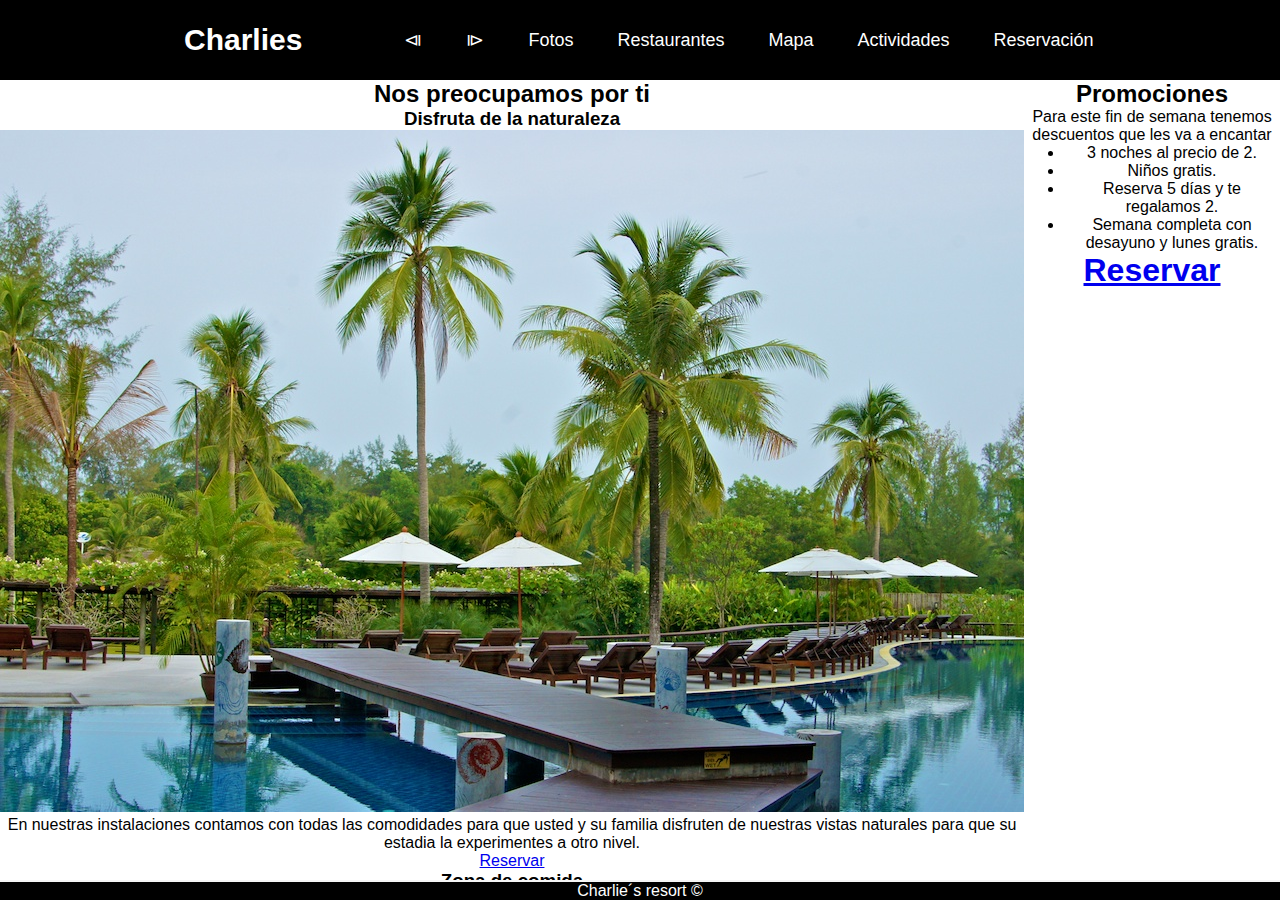
<file: src/main/resources/static/index.html>
<!DOCTYPE html>
<!-- Practica 2 -->
<html>
    <head>
        <title>Hotel Charlie´s</title>
        <meta charset="UTF-8">    
        <meta name="description" content="Practica 2"/>
        <meta name="keywords" content="Charlie´s, hotel, alojamiento"/>
        <link href="css/estilos.css" rel="stylesheet" type="text/css"/>
    </head>
    <body>
        <header class="header">
            <nav class="nav">
               <a class="logo nav-link" href="index.html">Charlies </a> 
               <ul class="nav-menu">
                   <li class="nav-menu-item"><a class="nav-link nav-menu-link" href="index.html">&LeftTriangleBar;</a></li>  
                   <li class="nav-menu-item"><a class="nav-link nav-menu-link" href="fotos.html">&RightTriangleBar;</a></li>
                   <li class="nav-menu-item"><a class="nav-link nav-menu-link" href="fotos.html">Fotos</a></li>
                   <li class="nav-menu-item"><a class="nav-link nav-menu-link" href="restint.html">Restaurantes</a></li>
                   <li class="nav-menu-item"><a class="nav-link nav-menu-link" href="mapa.html">Mapa</a></li>
                   <li class="nav-menu-item"><a class="nav-link nav-menu-link" href="activ.html">Actividades</a></li>
                   <li class="nav-menu-item"><a class="nav-link nav-menu-link" href="reserva.html">Reservación</a></li>
      
               </ul>
            </nav>
            <hr>
        </header>
        <aside class="aside" style="text-align: center; background-color: white; color: black">
            <h2 id="noticia">Promociones</h2>
            <p>Para este fin de semana tenemos descuentos que les va a encantar</p>
            <ul>
            <li>3 noches al precio de 2. </li>
            <li>Niños gratis.</li>
            <li>Reserva 5 días y te regalamos 2.</li>
            <li>Semana completa con desayuno y lunes gratis.</li>
            </ul> 
            <h1 style="text-align: center; background-color: white;color: black"><a href="#">Reservar</a></h1>
        </aside>
        <section class="contenido" style="text-align: center; background-color: white; color: black">
            <h2>Nos preocupamos por ti</h2>
           
            
             <article>
                <header>
                    <h3 class="titulo">Disfruta de la naturaleza</h3>
                </header>
                <figure>
                    <img src="img/hotel1.jpg" alt=""/>
                    <figcaption></figcaption>
                </figure>
                  <p>En nuestras instalaciones contamos con todas las comodidades para que usted y su familia disfruten de nuestras vistas naturales para que su estadia la experimentes a otro nivel. </p>
                  <a href="#">Reservar</a>
            </article>
            
             <article>
                <header>
                    <h3 class="titulo">Zona de comida</h3>
                </header>
                <figure>
                    <img src="img/comedor.jpg" alt=""/>            
                </figure>
                  <p>Contamos con un buffet al adquirir tú reservación de todo incluido.</p>
                  <a href="#">Reservar</a>
            </article>
            
        </section>
        
        <footer class="footer">
            Charlie´s resort &COPY;
        </footer>
    </body>
</html>
</file>
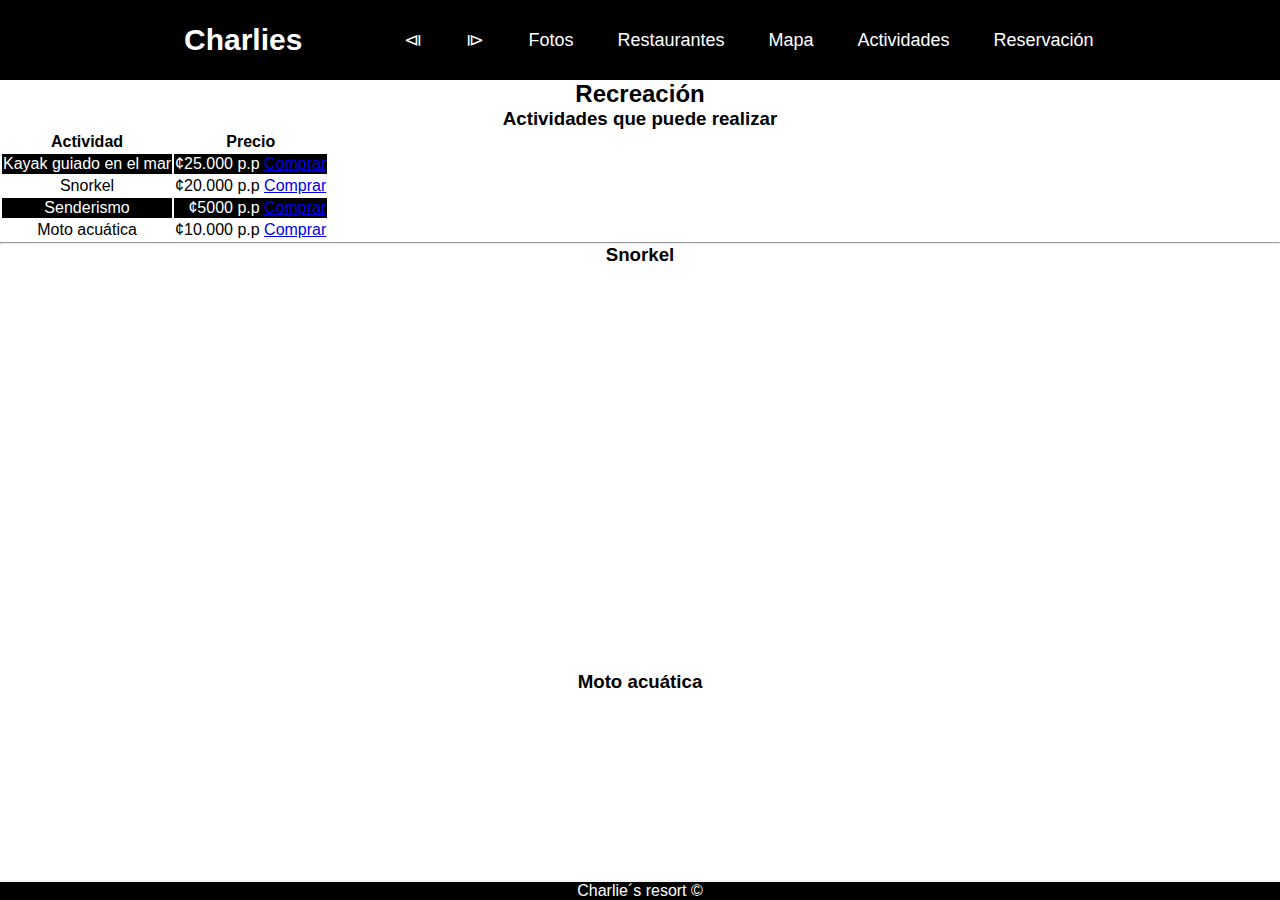
<file: src/main/resources/static/activ.html>
<!DOCTYPE html>
<!-- Practica 2 -->
<html lang="es">
    <head>
        <title>Hotel Charlie´s</title>
        <meta charset="UTF-8"/>
        <meta name="description" content="Practica 2"/>
        <meta name="keywords" content="Charlie´s, hotel, alojamiento"/>
        <link href="css/estilos.css" rel="stylesheet" type="text/css"/>

    </head>
   
    <body style="text-align: center">
        <header class="header">
            <nav class="nav">
               <a class="logo nav-link" href="index.html">Charlies</a> 
               <ul class="nav-menu">
                   <li class="nav-menu-item"><a class="nav-link nav-menu-link" href="mapa.html">&LeftTriangleBar;</a></li>  
                   <li class="nav-menu-item"><a class="nav-link nav-menu-link" href="reserva.html">&RightTriangleBar;</a></li>
                   <li class="nav-menu-item"><a class="nav-link nav-menu-link" href="fotos.html">Fotos</a></li>
                   <li class="nav-menu-item"><a class="nav-link nav-menu-link" href="restint.html">Restaurantes</a></li>
                   <li class="nav-menu-item"><a class="nav-link nav-menu-link" href="mapa.html">Mapa</a></li>
                   <li class="nav-menu-item"><a class="nav-link nav-menu-link" href="activ.html">Actividades</a></li>
                   <li class="nav-menu-item"><a class="nav-link nav-menu-link" href="reserva.html">Reservación</a></li>
      
               </ul>
            </nav>
            <hr>
        </header>
        
        <section class="contenido" style="position: fixed; top: 80px; left:0%; right:0%; text-align: center; background-color:white; color: black ">
            <h2>Recreación</h2>
            <article>
                <h3>Actividades que puede realizar</h3>
                <table border="0">
                    <thead>
                        <tr>
                            <th class="textoCentrado">Actividad</th>                        
                            <th class="textoCentrado">Precio</th>
                        </tr>
                    </thead>
                    <tbody>
                        <tr>
                            <td class="textoCentrado">Kayak guiado en el mar</td>
                        
                            <td class="textoDerecha">¢25.000 p.p <a href="#">Comprar</a></td>
                        </tr>
                        <tr>
                            <td class="textoCentrado">Snorkel</td>
                          
                            <td class="textoDerecha">¢20.000 p.p <a href="#">Comprar</a></td>
                        </tr>
                        <tr>
                            <td class="textoCentrado">Senderismo</td>
                           
                            <td class="textoDerecha">¢5000 p.p <a href="#">Comprar</a></td>
                   
                        </tr>
                        <tr>
                            <td class="textoCentrado">Moto acuática</td>
                            
                            <td class="textoDerecha">¢10.000 p.p <a href="#">Comprar</a></td>
                        </tr>               
                    </tbody>
                </table>
                
                <hr/>
        
            </article>  
             <article>    
                <h3>Snorkel</h3>   
                <iframe width="713" height="401" src="https://www.youtube.com/embed/_i2Sc8ncmQY" title="ESPECIAL SNORKEL EN ISLA DEL CAÑO, COSTA RICA" frameborder="0" allow="accelerometer; autoplay; clipboard-write; encrypted-media; gyroscope; picture-in-picture; web-share" allowfullscreen>
                    
                </iframe>   
                
            </article> 
            
            <article>
                <h3>Moto acuática</h3>
                <iframe width="729" height="401" src="https://www.youtube.com/embed/P7neGO3dojc" title="Transportación gratuita desde su hotel. Renta tu Moto acuática ahora! Transporte" frameborder="0" allow="accelerometer; autoplay; clipboard-write; encrypted-media; gyroscope; picture-in-picture; web-share" allowfullscreen>
                    
                </iframe>
            </article>
            
             <article>
                <h3>Kayak</h3>
                  <iframe width="713" height="401" src="https://www.youtube.com/embed/yDmlQI_Td-Y" title="Redescubriendo el Kayak de Mar Surfski de @molamolakayak, el papa de mi hija (vaya jamona)" frameborder="0" allow="accelerometer; autoplay; clipboard-write; encrypted-media; gyroscope; picture-in-picture; web-share" allowfullscreen>  
                </iframe>
            </article>
            
             <article>
                <h3>Semderismo</h3>
                <iframe width="713" height="401" src="https://www.youtube.com/embed/hjO8NTDZh1o" title="Viajes con Grupos de Senderismo" frameborder="0" allow="accelerometer; autoplay; clipboard-write; encrypted-media; gyroscope; picture-in-picture; web-share" allowfullscreen>
                    
                </iframe>
            </article>
  
            
        </section>
        
        <footer class="footer">
            Charlie´s resort &COPY;
        </footer>
    </body>
</html>
</file>
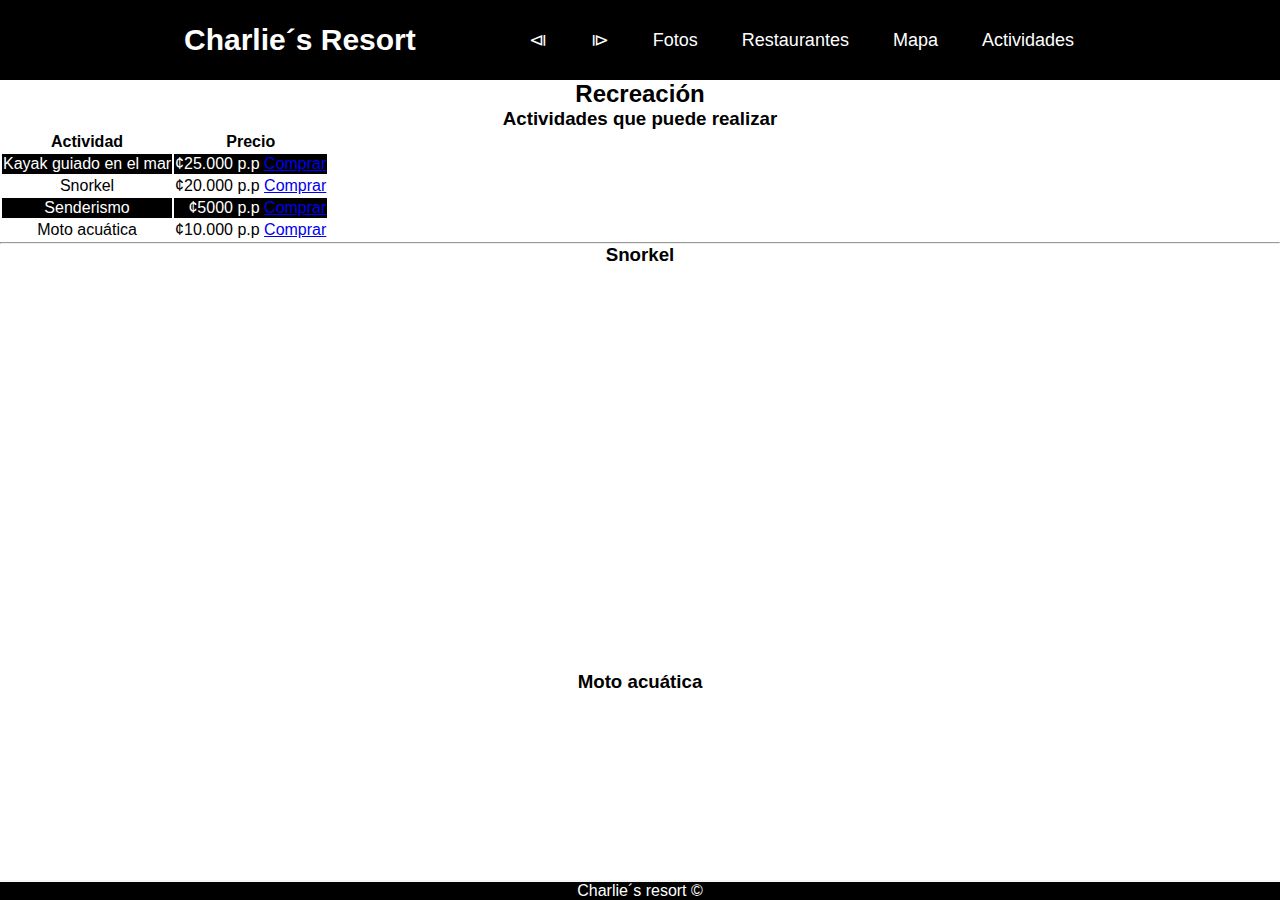
<file: src/main/resources/static/formulario.html>
<!DOCTYPE html>
<!-- Esto es un comentario... -->
<html lang="es">
    <head>
        <title>Hotel Charlie´s</title>
        <meta charset="UTF-8"/>
        <meta name="description" content="  Página de la semana 2, Web y patrones"/>
        <meta name="keywords" content="Charlie´s, hotel, alojamiento"/>
        <link href="css/estilos.css" rel="stylesheet" type="text/css"/>

    </head>
   
    <body style="text-align: center">
        <header class="header">
            <nav class="nav">
               <a class="logo nav-link" href="index.html">Charlie´s Resort</a> 
               <ul class="nav-menu">
                   <li class="nav-menu-item"><a class="nav-link nav-menu-link" href="ejemplo6.html">&LeftTriangleBar;</a></li>  
                   <li class="nav-menu-item"><a class="nav-link nav-menu-link" href="ejemplo2.html">&RightTriangleBar;</a></li>
                   <li class="nav-menu-item"><a class="nav-link nav-menu-link" href="audios.html">Fotos</a></li>
                   <li class="nav-menu-item"><a class="nav-link nav-menu-link" href="videos.html">Restaurantes</a></li>
                   <li class="nav-menu-item"><a class="nav-link nav-menu-link" href="iframe.html">Mapa</a></li>
                   <li class="nav-menu-item"><a class="nav-link nav-menu-link" href="formulario.html">Actividades</a></li>
      
               </ul>
            </nav>
            <hr>
        </header>
        
        <section class="contenido" style="position: fixed; top: 80px; left:0%; right:0%; text-align: center; background-color:white; color: black ">
            <h2>Recreación</h2>
            <article>
                <h3>Actividades que puede realizar</h3>
                <table border="0">
                    <thead>
                        <tr>
                            <th class="textoCentrado">Actividad</th>                        
                            <th class="textoCentrado">Precio</th>
                        </tr>
                    </thead>
                    <tbody>
                        <tr>
                            <td class="textoCentrado">Kayak guiado en el mar</td>
                        
                            <td class="textoDerecha">¢25.000 p.p <a href="#">Comprar</a></td>
                        </tr>
                        <tr>
                            <td class="textoCentrado">Snorkel</td>
                          
                            <td class="textoDerecha">¢20.000 p.p <a href="#">Comprar</a></td>
                        </tr>
                        <tr>
                            <td class="textoCentrado">Senderismo</td>
                           
                            <td class="textoDerecha">¢5000 p.p <a href="#">Comprar</a></td>
                   
                        </tr>
                        <tr>
                            <td class="textoCentrado">Moto acuática</td>
                            
                            <td class="textoDerecha">¢10.000 p.p <a href="#">Comprar</a></td>
                        </tr>               
                    </tbody>
                </table>
                
                <hr/>
        
            </article>  
             <article>    
                <h3>Snorkel</h3>   
                <iframe width="713" height="401" src="https://www.youtube.com/embed/_i2Sc8ncmQY" title="ESPECIAL SNORKEL EN ISLA DEL CAÑO, COSTA RICA" frameborder="0" allow="accelerometer; autoplay; clipboard-write; encrypted-media; gyroscope; picture-in-picture; web-share" allowfullscreen>
                    
                </iframe>   
                
            </article> 
            
            <article>
                <h3>Moto acuática</h3>
                <iframe width="729" height="401" src="https://www.youtube.com/embed/P7neGO3dojc" title="Transportación gratuita desde su hotel. Renta tu Moto acuática ahora! Transporte" frameborder="0" allow="accelerometer; autoplay; clipboard-write; encrypted-media; gyroscope; picture-in-picture; web-share" allowfullscreen>
                    
                </iframe>
            </article>
            
             <article>
                <h3>Kayak</h3>
                  <iframe width="713" height="401" src="https://www.youtube.com/embed/yDmlQI_Td-Y" title="Redescubriendo el Kayak de Mar Surfski de @molamolakayak, el papa de mi hija (vaya jamona)" frameborder="0" allow="accelerometer; autoplay; clipboard-write; encrypted-media; gyroscope; picture-in-picture; web-share" allowfullscreen>  
                </iframe>
            </article>
            
             <article>
                <h3>Semderismo</h3>
                <iframe width="713" height="401" src="https://www.youtube.com/embed/hjO8NTDZh1o" title="Viajes con Grupos de Senderismo" frameborder="0" allow="accelerometer; autoplay; clipboard-write; encrypted-media; gyroscope; picture-in-picture; web-share" allowfullscreen>
                    
                </iframe>
            </article>
  
            
        </section>
        
        <footer class="footer">
            Charlie´s resort &COPY;
        </footer>
    </body>
</html>
</file>
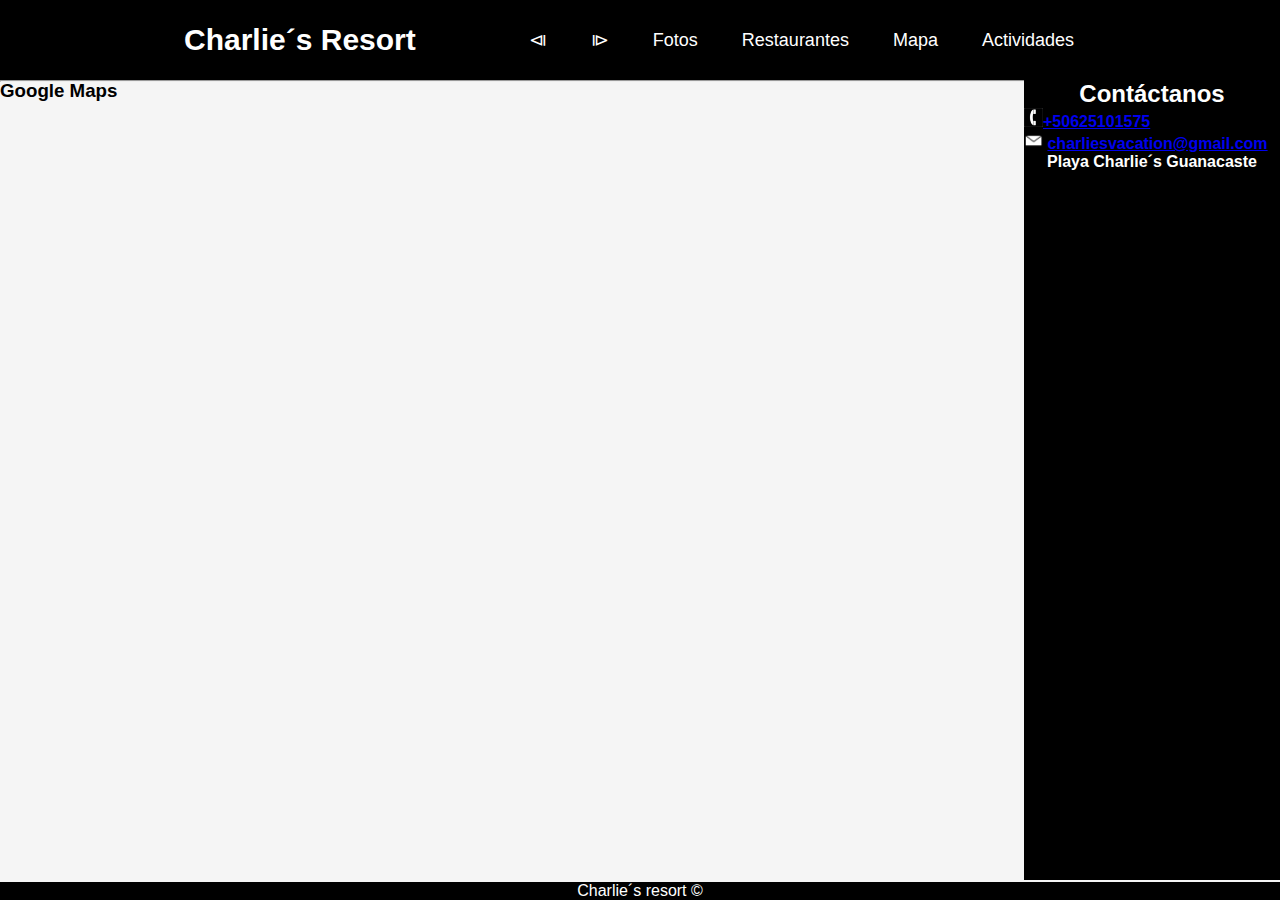
<file: src/main/resources/static/iframe.html>
<!DOCTYPE html>
<!-- Esto es un comentario... -->
<html lang="es">
    <head>
        <title>Hotel Charlie´s</title>
        <meta charset="UTF-8"/>
        <meta name="description" content="  Página de la semana 2, Web y patrones"/>
        <meta name="keywords" content="Charlie´s, hotel, alojamiento"/>
        <link href="css/estilos.css" rel="stylesheet" type="text/css"/>

    </head>
   
    <body>
        <header class="header">
            <nav class="nav">
               <a class="logo nav-link" href="index.html">Charlie´s Resort</a> 
               <ul class="nav-menu">
                   <li class="nav-menu-item"><a class="nav-link nav-menu-link" href="ejemplo6.html">&LeftTriangleBar;</a></li>  
                   <li class="nav-menu-item"><a class="nav-link nav-menu-link" href="ejemplo2.html">&RightTriangleBar;</a></li>
                   <li class="nav-menu-item"><a class="nav-link nav-menu-link" href="audios.html">Fotos</a></li>
                   <li class="nav-menu-item"><a class="nav-link nav-menu-link" href="videos.html">Restaurantes</a></li>
                   <li class="nav-menu-item"><a class="nav-link nav-menu-link" href="iframe.html">Mapa</a></li>
                   <li class="nav-menu-item"><a class="nav-link nav-menu-link" href="formulario.html">Actividades</a></li>
      
               </ul>
            </nav>
            <hr>
        </header>
        <aside class="aside" style="text-align: center; background-color: black; color: white">
            <h2>Contáctanos</h2>
            <h4 style= "text-align: left"><img src="img/celular.png" alt="imagen de un telefono" width="19" /><a href="#" >+50625101575</a></h4>
            <h4 style= "text-align: left"><img src="img/correo.jpg" alt="imagen de una carta de correo" width="19"/> <a href="#" >charliesvacation@gmail.com</a></h4>
            <h4>Playa Charlie´s Guanacaste</h4>
        </aside>
           
            <article>    
                <h3>Google Maps</h3>
               <iframe 
                   src="https://www.google.com/maps/embed?pb=!1m18!1m12!1m3!1d502235.54048163013!2d-85.5653938160014!3d10.444162634968793!2m3!1f0!2f0!3f0!3m2!1i1024!2i768!4f13.1!3m3!1m2!1s0x8f757d2a8a1c08e5%3A0xe1081082012af945!2sProvincia%20de%20Guanacaste!5e0!3m2!1ses!2scr!4v1675906065882!5m2!1ses!2scr"
                   width="1200" 
                   height="500" style="border:0;" allowfullscreen="" referrerpolicy="no-referrer-when-downgrade"></iframe>
                    
                
            </article>   
  
        
        <footer class="footer">
           Charlie´s resort &COPY;
        </footer>
    </body>
</html>
</file>
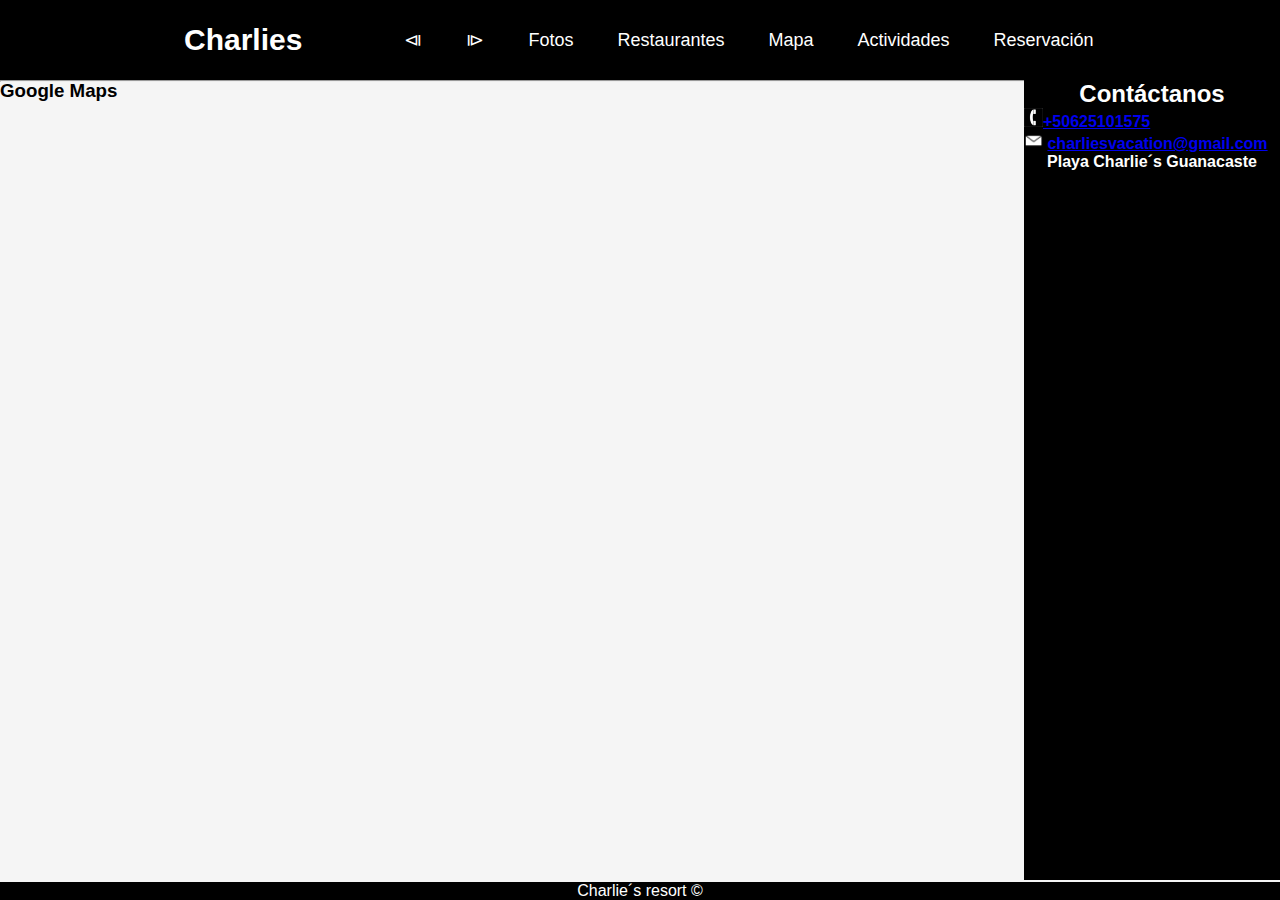
<file: src/main/resources/static/mapa.html>
<!DOCTYPE html>
<!-- Practica 2 -->
<html lang="es">
    <head>
        <title>Hotel Charlie´s</title>
        <meta charset="UTF-8"/>
        <meta name="description" content="Practica 2"/>
        <meta name="keywords" content="Charlie´s, hotel, alojamiento"/>
        <link href="css/estilos.css" rel="stylesheet" type="text/css"/>

    </head>
   
    <body>
        <header class="header">
            <nav class="nav">
               <a class="logo nav-link" href="index.html">Charlies</a> 
               <ul class="nav-menu">
                   <li class="nav-menu-item"><a class="nav-link nav-menu-link" href="restint.html">&LeftTriangleBar;</a></li>  
                   <li class="nav-menu-item"><a class="nav-link nav-menu-link" href="activ.html">&RightTriangleBar;</a></li>
                   <li class="nav-menu-item"><a class="nav-link nav-menu-link" href="fotos.html">Fotos</a></li>
                   <li class="nav-menu-item"><a class="nav-link nav-menu-link" href="restint.html">Restaurantes</a></li>
                   <li class="nav-menu-item"><a class="nav-link nav-menu-link" href="mapa.html">Mapa</a></li>
                   <li class="nav-menu-item"><a class="nav-link nav-menu-link" href="activ.html">Actividades</a></li>
                   <li class="nav-menu-item"><a class="nav-link nav-menu-link" href="reserva.html">Reservación</a></li>
      
               </ul>
            </nav>
            <hr>
        </header>
        <aside class="aside" style="text-align: center; background-color: black; color: white">
            <h2>Contáctanos</h2>
            <h4 style= "text-align: left"><img src="img/celular.png" alt="imagen de un telefono" width="19" /><a href="#" >+50625101575</a></h4>
            <h4 style= "text-align: left"><img src="img/correo.jpg" alt="imagen de una carta de correo" width="19"/> <a href="#" >charliesvacation@gmail.com</a></h4>
            <h4>Playa Charlie´s Guanacaste</h4>
        </aside>
           
            <article>    
                <h3>Google Maps</h3>
               <iframe 
                   src="https://www.google.com/maps/embed?pb=!1m18!1m12!1m3!1d502235.54048163013!2d-85.5653938160014!3d10.444162634968793!2m3!1f0!2f0!3f0!3m2!1i1024!2i768!4f13.1!3m3!1m2!1s0x8f757d2a8a1c08e5%3A0xe1081082012af945!2sProvincia%20de%20Guanacaste!5e0!3m2!1ses!2scr!4v1675906065882!5m2!1ses!2scr"
                   width="1200" 
                   height="500" style="border:0;" allowfullscreen="" referrerpolicy="no-referrer-when-downgrade"></iframe>
                    
                
            </article>   
  
        
        <footer class="footer">
           Charlie´s resort &COPY;
        </footer>
    </body>
</html>
</file>
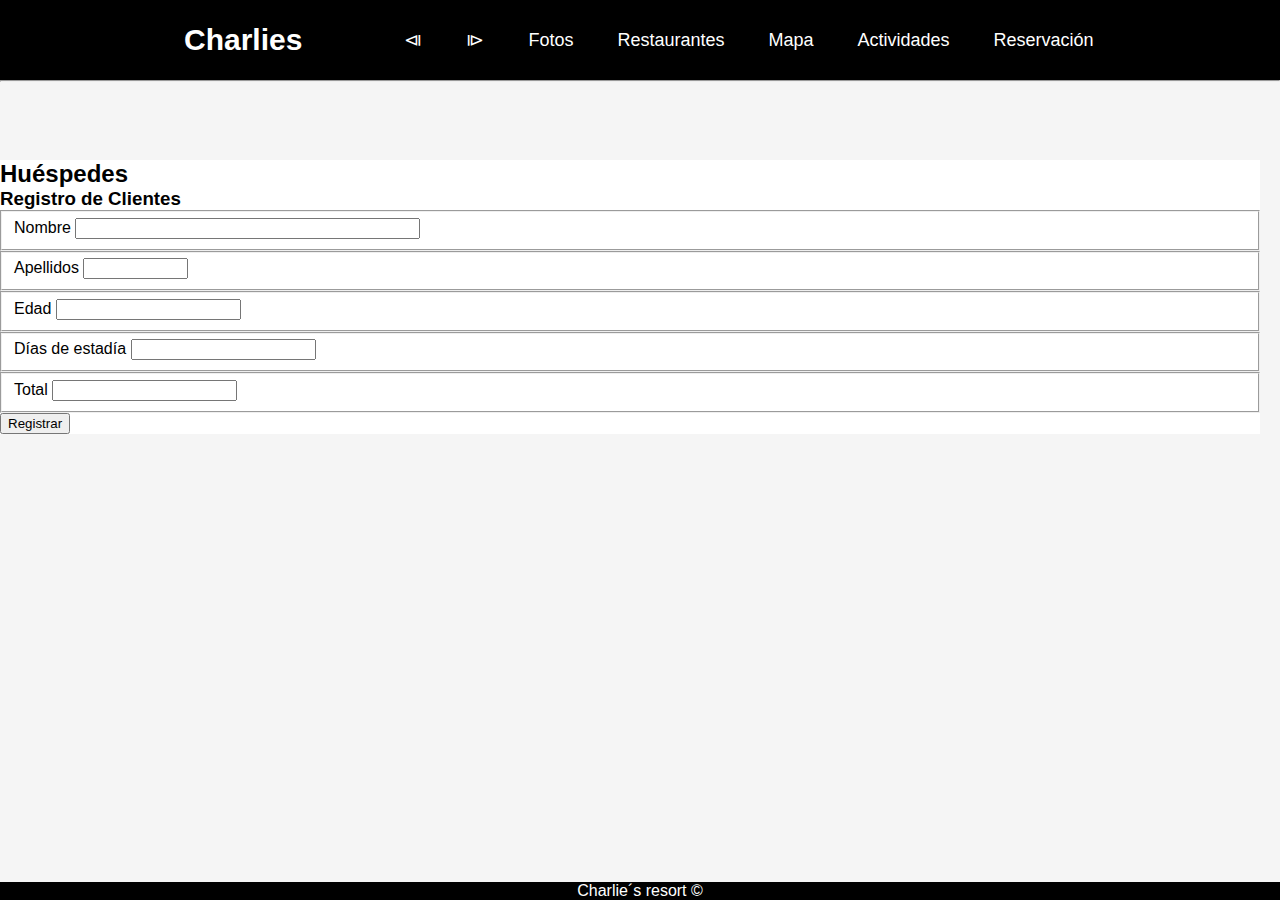
<file: src/main/resources/static/reserva.html>
<!DOCTYPE html>
<!-- Practica 2 -->
<html lang="es">
    <head>
        <title>Hotel Charlie´s</title>
        <meta charset="UTF-8"/>
        <meta name="description" content="Practica 2"/>
        <meta name="keywords" content="Charlie´s, hotel, alojamiento"/>
        <link href="css/estilos.css" rel="stylesheet" type="text/css"/>

    </head>
   
    <body style="text-align: center">
        <header class="header">
            <nav class="nav">
               <a class="logo nav-link" href="index.html">Charlies</a> 
               <ul class="nav-menu">
                   <li class="nav-menu-item"><a class="nav-link nav-menu-link" href="mapa.html">&LeftTriangleBar;</a></li>  
                   <li class="nav-menu-item"><a class="nav-link nav-menu-link" href="index.html">&RightTriangleBar;</a></li>
                   <li class="nav-menu-item"><a class="nav-link nav-menu-link" href="fotos.html">Fotos</a></li>
                   <li class="nav-menu-item"><a class="nav-link nav-menu-link" href="restint.html">Restaurantes</a></li>
                   <li class="nav-menu-item"><a class="nav-link nav-menu-link" href="mapa.html">Mapa</a></li>
                   <li class="nav-menu-item"><a class="nav-link nav-menu-link" href="activ.html">Actividades</a></li>
                   <li class="nav-menu-item"><a class="nav-link nav-menu-link" href="reserva.html">Reservación</a></li>
      
               </ul>
            </nav>
            <hr>
        </header>
        
        <section class="contenido" style="position: relative; top: 80px; left:0%; right:0%; text-align: left; background-color:white; color: black ">
            <h2>Huéspedes</h2>
           
                <article>
                    <h3>Registro de Clientes</h3>
                    <form action="/cliente/insertar" >
                        <input type="hidden" name="id" value="5" />
                        <fieldset>
                            <label>Nombre</label>
                            <input type="text" 
                                   name="nombre" 
                                   value="" 
                                   size="40" />
                        </fieldset>
                        <fieldset>
                            <label>Apellidos</label>
                            <input type="text" 
                                   name="apellidos" 
                                   value="" 
                                   size="10" />
                        </fieldset>
                        <fieldset>
                            <label>Edad</label>
                            <input type="number" 
                                   name="edad" 
                                   min="1"
                                   value="" />
                        </fieldset>
                        <fieldset>
                            <label>Días de estadía</label>
                            <input type="number" 
                                   name="Dias de estadia" 
                                   min="1"
                                   value="" />
                        </fieldset>
                        <fieldset>
                            <label>Total</label>
                            <input type="number" 
                                   name="edad" 
                                   min="1"
                                   value="" />
                        </fieldset>
                        <input type="submit"  value="Registrar" />
                    </form>
                    
                </article>

            
        </section>
        
        <footer class="footer">
            Charlie´s resort &COPY;
        </footer>
    </body>
</html>
</file>
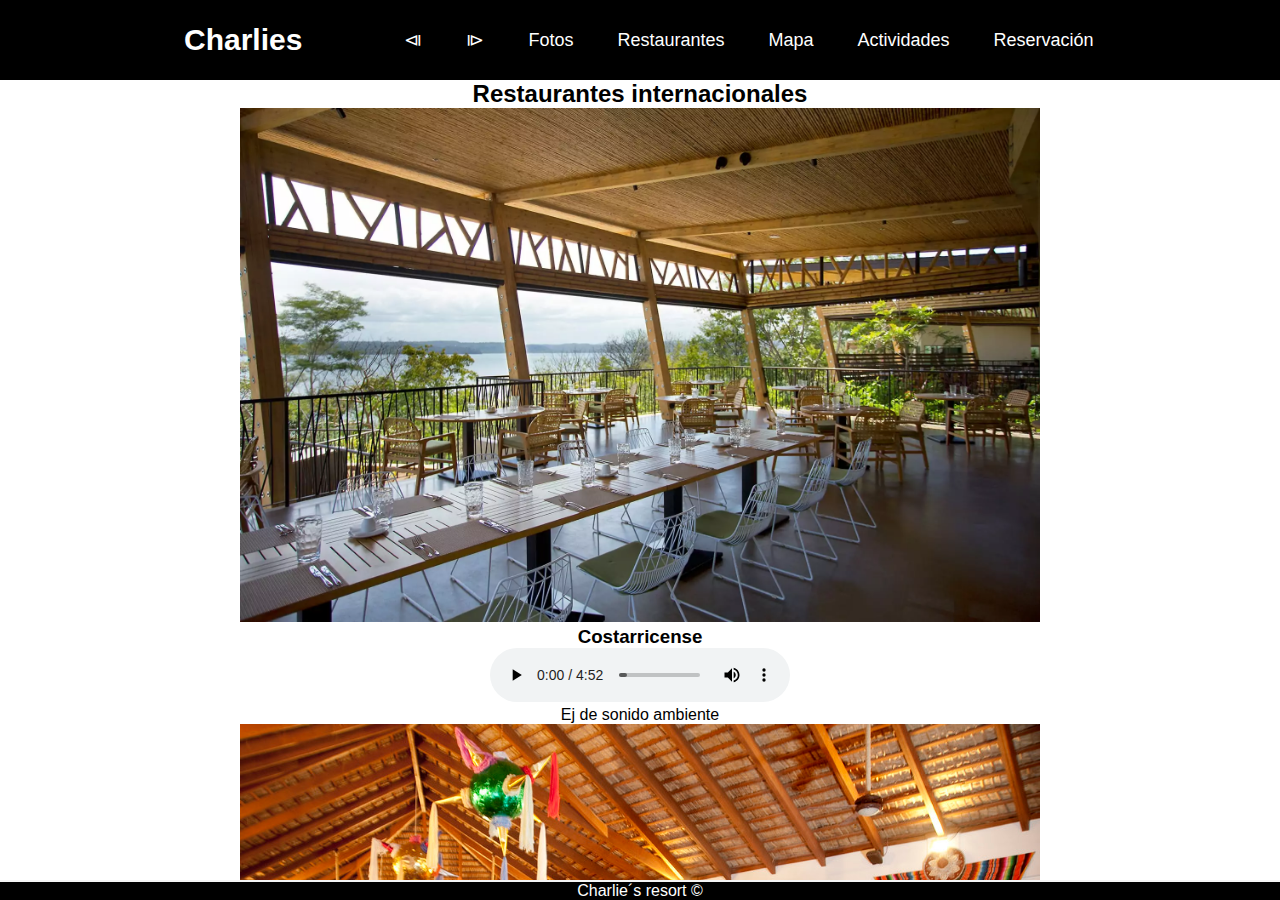
<file: src/main/resources/static/restint.html>
<!DOCTYPE html>
<!-- Practica 2 -->
<html lang="es">
    <head>
        <title>Hotel Charlie´s</title>
        <meta charset="UTF-8"/>
        <meta name="description" content="Practica 2"/>
        <meta name="keywords" content="Charlie´s, hotel, alojamiento"/>
        <link href="css/estilos.css" rel="stylesheet" type="text/css"/>

    </head>

    <body>
        <header class="header">
            <nav class="nav">
                <a class="logo nav-link" href="index.html">Charlies </a> 
                <ul class="nav-menu">
                    <li class="nav-menu-item"><a class="nav-link nav-menu-link" href="fotos.html">&LeftTriangleBar;</a></li>  
                    <li class="nav-menu-item"><a class="nav-link nav-menu-link" href="mapa.html">&RightTriangleBar;</a></li>
                    <li class="nav-menu-item"><a class="nav-link nav-menu-link" href="fotos.html">Fotos</a></li>
                    <li class="nav-menu-item"><a class="nav-link nav-menu-link" href="restint.html">Restaurantes</a></li>
                    <li class="nav-menu-item"><a class="nav-link nav-menu-link" href="mapa.html">Mapa</a></li>
                    <li class="nav-menu-item"><a class="nav-link nav-menu-link" href="activ.html">Actividades</a></li>
                    <li class="nav-menu-item"><a class="nav-link nav-menu-link" href="reserva.html">Reservación</a></li>

                </ul>
            </nav>
            <hr>
        </header>
        <section class="contenido" style="position: fixed; top: 80px; left:0%; right:0%; text-align: center; background-color:white; color: black ">
            <h2>Restaurantes internacionales </h2>
            <article>
                <img src="img/restaurante tico.jpg" alt="restaurante costarricense en el hotel" width="800"/>
                <header>
                    <h3 class="titulo">Costarricense</h3>
                </header>
                <figure>
                    <audio controls>
                        <source src="audios/musica tica.mp3" type="audio/mpeg">
                        Su visor no soporta este tipo de archivo <code>audio</code> tag.
                    </audio>

                    <figcaption>Ej de sonido ambiente</figcaption>
                </figure>
            </article>       
            
            <article>
                <img src="img/restaurante mexicano.jpg" alt="restaurante mexicano en el hotel" width="800"  />
                <header>
                    <h3 class="titulo">Mexicano</h3>
                </header>
                <figure>
                    <audio controls>
                        <source src="audios/musica mexicana.mp3" type="audio/mpeg">
                        Su visor no soporta este tipo de archivo<code>audio</code>.
                    </audio>

                    <figcaption>Ej de sonido ambiente</figcaption>
                </figure>
            </article>  

            <article>
                <img src="img/restaurante italiano.jpg" alt="restaurante italiano en el hotel" width="800"/>
                <header>
                    <h3 class="titulo">Italiano</h3>
                </header>
                <figure>
                    <audio controls>
                        <source src="audios/musica italiana.mp3" type="audio/mpeg">
                        Su visor no soporta este tipo de archivo <code>audio</code> tag.
                    </audio>

                    <figcaption>Ej de sonido ambiente</figcaption>
                </figure>
            </article>       
            
            
        </section>

        <footer class="footer">
            Charlie´s resort &COPY;
        </footer>
    </body>
</html>
</file>
<file: src/main/resources/static/css/estilos.css>
*{
    margin: 0;
    box-sizing: border-box;
}


body {
    background-color: whitesmoke;
    font-family: sans-serif;   
    padding: 80px 20px 0 0;
}

.header{
    background-color: black;
    height: 80px;
    position: fixed;
    top: 0;
    left: 0;
    width: 100%;
}

.aside{
    background-color: black; 
    position: fixed;
    top: 80px;
    left: 80%;
    right: 0;
    bottom: 20px;
    width: 20%;
}

.contenido{
    background-color: black; 
    position: fixed;
    top: 80px;
    left: 0;
    right: 20%;
    bottom: 20px;
    overflow: scroll;
}

.footer{
    background-color: black; 
    color: white;
    text-align: center;
    position: fixed;
    left: 0;
    bottom: 0;
    width: 100%
    
}



p {
    color: black;
}

article p {
    color: black;
}

#noticia {
    color:black;
}

.titulo {
    color: black;    
}


.textoCentrado{
    text-align: center;
    
}
.textoDerecha{
    text-align: right;
}

tbody tr:nth-child(odd){
    background-color: black;
    color: white;
    
        
}

tbody tr:nth-child(even){
    background-color: white
}


.nav {
    display: flex;
    justify-content: space-between;
    max-width: 992px;
    margin: 0 auto;
}

.nav-link {
    color: white;
    text-decoration: none;
}

.nav-menu {
    display: flex;
    margin-right: 40px;
    list-style: none;
    line-height: 80px;
}

.nav-menu-item {
    font-size: 18px;
    margin: 0 10px;
}

.nav-menu-link {
    padding: 8px 12px;
    border-radius: 8px;
}

.nav-menu-link:hover {
    background-color: gray;
    font-size: 22px;
    transition: 0.5s;
}

.logo {
   font-size: 30px;
   font-weight: bold;
   padding: 0 40px;
   line-height: 80px;
}
</file>
